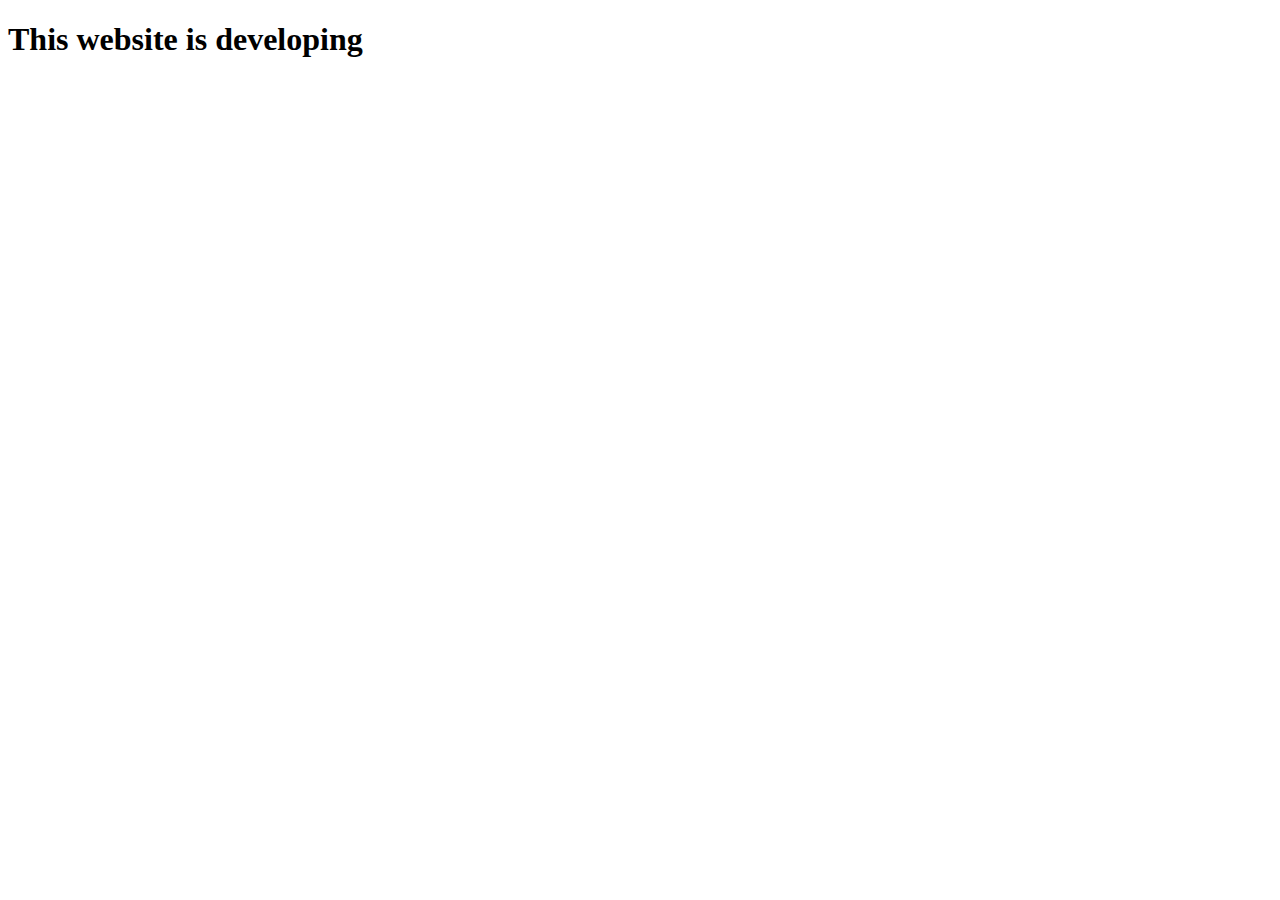
<file: index.html>
<!DOCTYPE html>
<html lang="en">

<head>
    <meta charset="UTF-8">
    <meta name="viewport" content="width=device-width, initial-scale=1.0">
    <title>Coinbase</title>
</head>

<body>
    <h1>This website is developing</h1>
</body>

</html>
</file>
